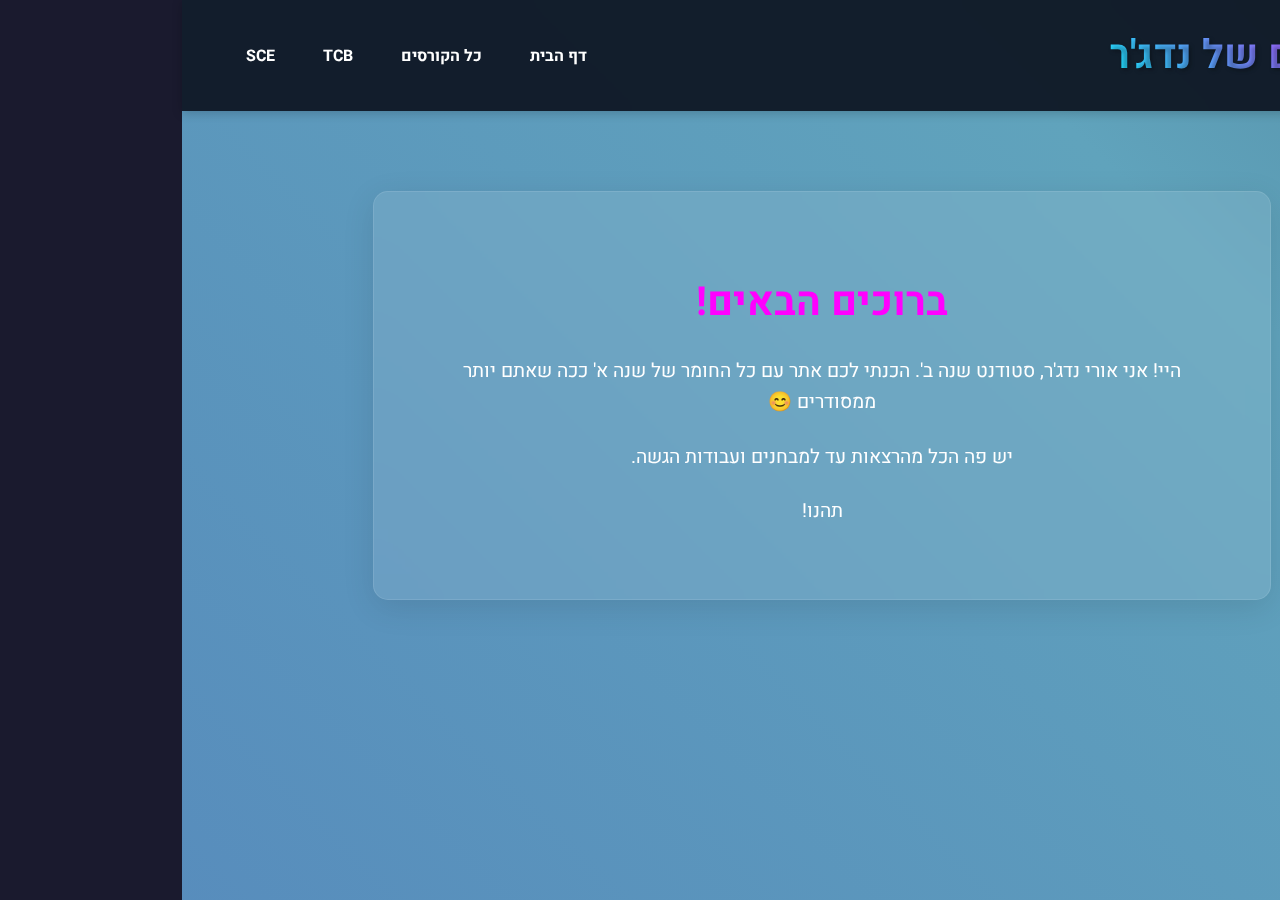
<file: Hunchim_Nadjar/course.html>
<!DOCTYPE html>
<html lang="he" dir="rtl">
<head>
    <meta charset="UTF-8">
    <meta name="viewport" content="width=device-width, initial-scale=1.0">
    <title>דף קורס - החניכים של נדג'ר</title>
    <link rel="stylesheet" href="styles.css">
    <link href="https://fonts.googleapis.com/css2?family=Heebo:wght@300;400;700&display=swap" rel="stylesheet">
</head>
<body>
    <div class="background-animation"></div>
    <header>
        <h1 onclick="window.location.href='index.html'">החניכים של נדג'ר</h1>
    </header>
    <main id="course-content">
        <!-- כאן יתווסף תוכן הקורס באופן דינמי -->
    </main>
    <script src="course.js"></script>
</body>
</html>
</file>
<file: Hunchim_Nadjar/styles.css>
:root {
    --primary-color: #00ffff; /* Cyan */
    --secondary-color: #ff00ff; /* Magenta */
    --background-color: #1a1a2e; /* Dark blue */
    --text-color: #ffffff; /* White */
    --card-bg: rgba(255, 255, 255, 0.1);
    --hover-color: #00ff00; /* Neon green */
}

body {
    font-family: 'Heebo', sans-serif;
    background-color: var(--background-color);
    color: var(--text-color);
    margin: 0;
    padding: 0;
    display: flex;
    flex-direction: column;
    min-height: 100vh;
    overflow-x: hidden;
}

.background-animation {
    position: fixed;
    top: 0;
    left: 0;
    width: 100%;
    height: 100%;
    z-index: -1;
    background: linear-gradient(45deg, #4a69bd, #60a3bc, #0a0f1c);
    background-size: 400% 400%;
    animation: gradientBG 15s ease infinite;
}

@keyframes gradientBG {
    0% { background-position: 0% 50%; }
    50% { background-position: 100% 50%; }
    100% { background-position: 0% 50%; }
}

header {
    background-color: rgba(10, 15, 28, 0.9);
    color: var(--text-color);
    padding: 1rem 2rem;
    position: sticky;
    top: 0;
    z-index: 1000;
    box-shadow: 0 2px 10px rgba(0, 0, 0, 0.2);
    backdrop-filter: blur(10px);
    display: flex;
    justify-content: space-between;
    align-items: center;
}

header h1 {
    font-size: 2.5rem;
    margin: 0;
    background: linear-gradient(45deg, var(--primary-color), var(--secondary-color));
    -webkit-background-clip: text;
    -webkit-text-fill-color: transparent;
    padding: 10px 20px;
    border-radius: 10px;
    transition: all 0.3s ease;
    position: relative;
    overflow: hidden;
    text-shadow: 2px 2px 4px rgba(0, 0, 0, 0.3);
}

header h1::before {
    content: '';
    position: absolute;
    top: -50%;
    left: -50%;
    width: 200%;
    height: 200%;
    background: radial-gradient(circle, rgba(255,255,255,0.2) 0%, rgba(255,255,255,0) 70%);
    transform: rotate(0deg);
    transition: all 0.5s ease;
    opacity: 0;
}

header h1:hover {
    transform: scale(1.05);
}

header h1:hover::before {
    transform: rotate(180deg);
    opacity: 1;
}

.main-menu {
    position: relative;
}

.main-menu ul {
    list-style-type: none;
    padding: 0;
    margin: 0;
    display: flex;
}

.main-menu li {
    margin-left: 1rem;
}

.main-menu a {
    color: var(--text-color);
    text-decoration: none;
    font-weight: bold;
    padding: 0.5rem 1rem;
    border-radius: 5px;
    transition: all 0.3s ease;
}

.main-menu a:hover, .main-menu a:focus {
    background-color: var(--hover-color);
    color: var(--background-color);
}

.dropdown {
    position: relative;
}

.submenu {
    position: absolute;
    top: 100%;
    right: 0;
    background-color: rgba(10, 15, 28, 0.9);
    border-radius: 5px;
    padding: 0.5rem 0;
    min-width: 150px;
    opacity: 0;
    visibility: hidden;
    transform: translateY(-10px);
    transition: all 0.3s ease;
    box-shadow: 0 4px 6px rgba(0, 0, 0, 0.1);
}

.dropdown:hover .submenu {
    opacity: 1;
    visibility: visible;
    transform: translateY(0);
}

.submenu a {
    display: block;
    padding: 0.5rem 1rem;
}

#courses-grid {
    display: flex;
    flex-direction: column;
    gap: 2rem;
    padding: 2rem;
    max-width: 1400px;
    margin: 0 auto;
    flex-grow: 1;
}

.semester-section {
    display: flex;
    flex-wrap: wrap;
    justify-content: center;
    gap: 2rem;
}

.course-card {
    background-color: var(--card-bg);
    border-radius: 15px;
    box-shadow: 0 8px 32px rgba(0, 255, 255, 0.1);
    padding: 2rem;
    text-align: center;
    transition: all 0.3s ease;
    cursor: pointer;
    backdrop-filter: blur(10px);
    border: 1px solid rgba(255, 255, 255, 0.1);
    flex: 0 1 calc(25% - 2rem);
    min-width: 200px;
    max-width: 300px;
}

.course-card:hover {
    transform: translateY(-10px);
    box-shadow: 0 15px 60px rgba(0, 255, 255, 0.3);
    border-color: var(--hover-color);
}

.course-icon {
    width: 80px;
    height: 80px;
    background-image: url('data:image/svg+xml;utf8,<svg xmlns="http://www.w3.org/2000/svg" viewBox="0 0 24 24" fill="%2300ffff"><path d="M20 6h-8l-2-2H4c-1.1 0-1.99.9-1.99 2L2 18c0 1.1.9 2 2 2h16c1.1 0 2-.9 2-2V8c0-1.1-.9-2-2-2zm0 12H4V8h16v10z"/></svg>');
    background-size: cover;
    margin: 0 auto 1.5rem;
    transition: all 0.3s ease;
    filter: drop-shadow(0 0 5px rgba(0, 255, 255, 0.5));
}

.course-card:hover .course-icon {
    transform: scale(1.1);
    filter: drop-shadow(0 0 10px rgba(0, 255, 255, 0.8));
}

.course-title {
    font-size: 1.5rem;
    font-weight: bold;
    margin-top: 1rem;
    color: var(--text-color);
}

.section-divider {
    border-top: 2px solid var(--secondary-color);
    margin: 3rem 0;
    position: relative;
}

.section-divider::before {
    content: attr(data-text);
    position: absolute;
    top: -15px;
    left: 50%;
    transform: translateX(-50%);
    background-color: var(--background-color);
    padding: 0 15px;
    color: var(--secondary-color);
    font-size: 1.2rem;
    font-weight: bold;
}

.home-page {
    background-color: var(--card-bg);
    border-radius: 15px;
    box-shadow: 0 8px 32px rgba(0, 0, 0, 0.1);
    padding: 3rem;
    text-align: center;
    max-width: 800px;
    margin: 3rem auto;
    backdrop-filter: blur(10px);
    border: 1px solid rgba(255, 255, 255, 0.1);
}

.home-page h2 {
    color: var(--secondary-color);
    font-size: 2.5rem;
    margin-bottom: 1.5rem;
}

.home-page p {
    font-size: 1.2rem;
    line-height: 1.6;
    margin-bottom: 1.5rem;
}

.course-content {
    background-color: var(--card-bg);
    border-radius: 15px;
    box-shadow: 0 8px 32px rgba(0, 255, 255, 0.1);
    padding: 2rem;
    margin: 2rem auto;
    max-width: 800px;
    backdrop-filter: blur(10px);
    border: 1px solid rgba(255, 255, 255, 0.1);
}

.course-title {
    font-size: 2rem;
    color: var(--primary-color);
    margin-bottom: 1.5rem;
    text-align: center;
}

.assignments-section {
    margin-top: 2rem;
}

.assignments-title {
    font-size: 1.5rem;
    color: var(--secondary-color);
    margin-bottom: 1rem;
}

.assignment-list {
    list-style-type: none;
    padding: 0;
}

.assignment-item {
    background-color: rgba(255, 255, 255, 0.05);
    border-radius: 8px;
    padding: 1rem;
    margin-bottom: 1rem;
    transition: all 0.3s ease;
}

.assignment-item:hover {
    background-color: rgba(255, 255, 255, 0.1);
    transform: translateY(-3px);
    box-shadow: 0 4px 8px rgba(0, 255, 255, 0.2);
}

.assignment-name {
    font-size: 1.2rem;
    color: var(--text-color);
    margin-bottom: 0.5rem;
}

.assignment-description {
    font-size: 1rem;
    color: rgba(255, 255, 255, 0.7);
    margin-bottom: 0.5rem;
}

.assignment-due-date {
    font-size: 0.9rem;
    color: var(--hover-color);
}

.back-button {
    display: inline-block;
    background-color: var(--primary-color);
    color: var(--background-color);
    padding: 0.5rem 1rem;
    border-radius: 5px;
    text-decoration: none;
    transition: all 0.3s ease;
    margin-top: 1rem;
}

.back-button:hover {
    background-color: var(--hover-color);
    transform: translateY(-2px);
}

@media (max-width: 768px) {
    header {
        flex-direction: column;
        align-items: flex-start;
    }

    header h1 {
        font-size: 2rem;
        margin-bottom: 1rem;
    }

    .main-menu ul {
        flex-direction: column;
    }

    .main-menu li {
        margin: 0.5rem 0;
    }

    .submenu {
        position: static;
        visibility: visible;
        opacity: 1;
        background-color: transparent;
        padding-left: 1rem;
        box-shadow: none;
        transform: none;
    }

    #courses-grid {
        grid-template-columns: 1fr;
    }
}

.assignment-link {
    display: inline-block;
    background-color: var(--primary-color);
    color: var(--background-color);
    padding: 0.5rem 1rem;
    border-radius: 5px;
    text-decoration: none;
    transition: all 0.3s ease;
    margin-top: 0.5rem;
}

.assignment-link:hover {
    background-color: var(--hover-color);
    transform: translateY(-2px);
}
</file>
